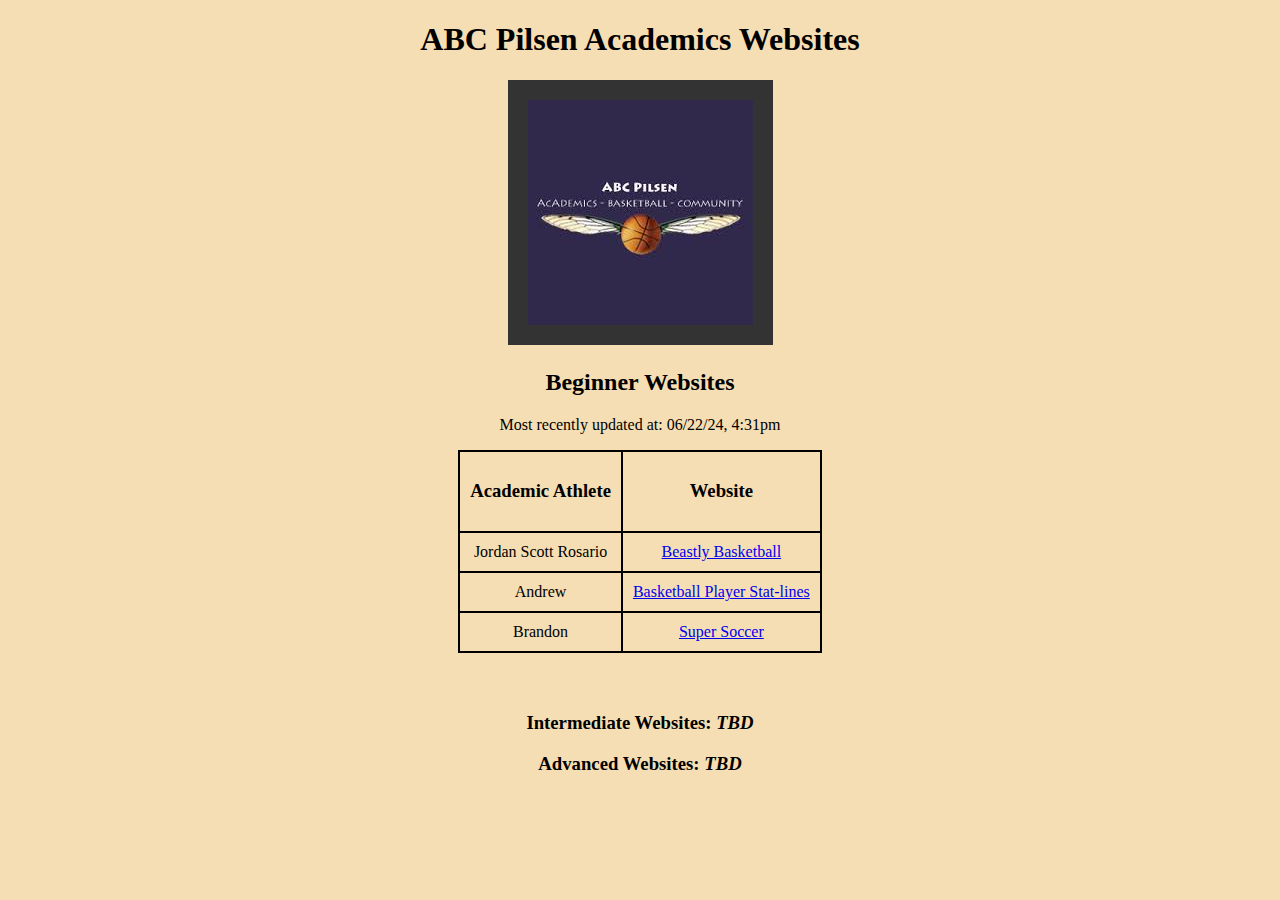
<file: docs/index.html>
<!doctype html>
<html>
<head>
    <title>ABC Pilsen Academics Websites</title>
    <link rel="stylesheet" href="style.css">
    <meta name="description" content="Our first page">
    <meta name="keywords" content="KEY WORDS">
</head>
<body>

    <h1>ABC Pilsen Academics Websites</h1>
        <img style="background-color: rgb(51, 51, 51); padding: 20px 20px 20px 20px;" src="logo.jpg" alt="ABC Pilsen Logo">  
    <h2>Beginner Websites</h2>
    
    <p>Most recently updated at: 06/22/24, 4:31pm</p>

    <table>
        <tr>
            <td><h3>Academic Athlete</h3></td>
            <td><h3>Website</h3></td>
        </tr>
        <tr>
            <td>Jordan Scott Rosario</td>
            <td><a href="completed/beastly.html">Beastly Basketball</a></td>
        </tr>
        <tr>
            <td>Andrew</td>
            <td><a href="completed/andrewsite/andrew.html">Basketball Player Stat-lines</a></td>
        </tr>
        <tr>
            <td>Brandon</td>
            <td><a href="completed/susoccer.html">Super Soccer</a></td>
        </tr>
    </table>

    <div style="padding-top: 20px; padding-bottom: 20px;"></div>

    <h3>Intermediate Websites: <em>TBD</em></h3>
    <h3>Advanced Websites: <em>TBD</em></h3>

</body>
</html>
</file>
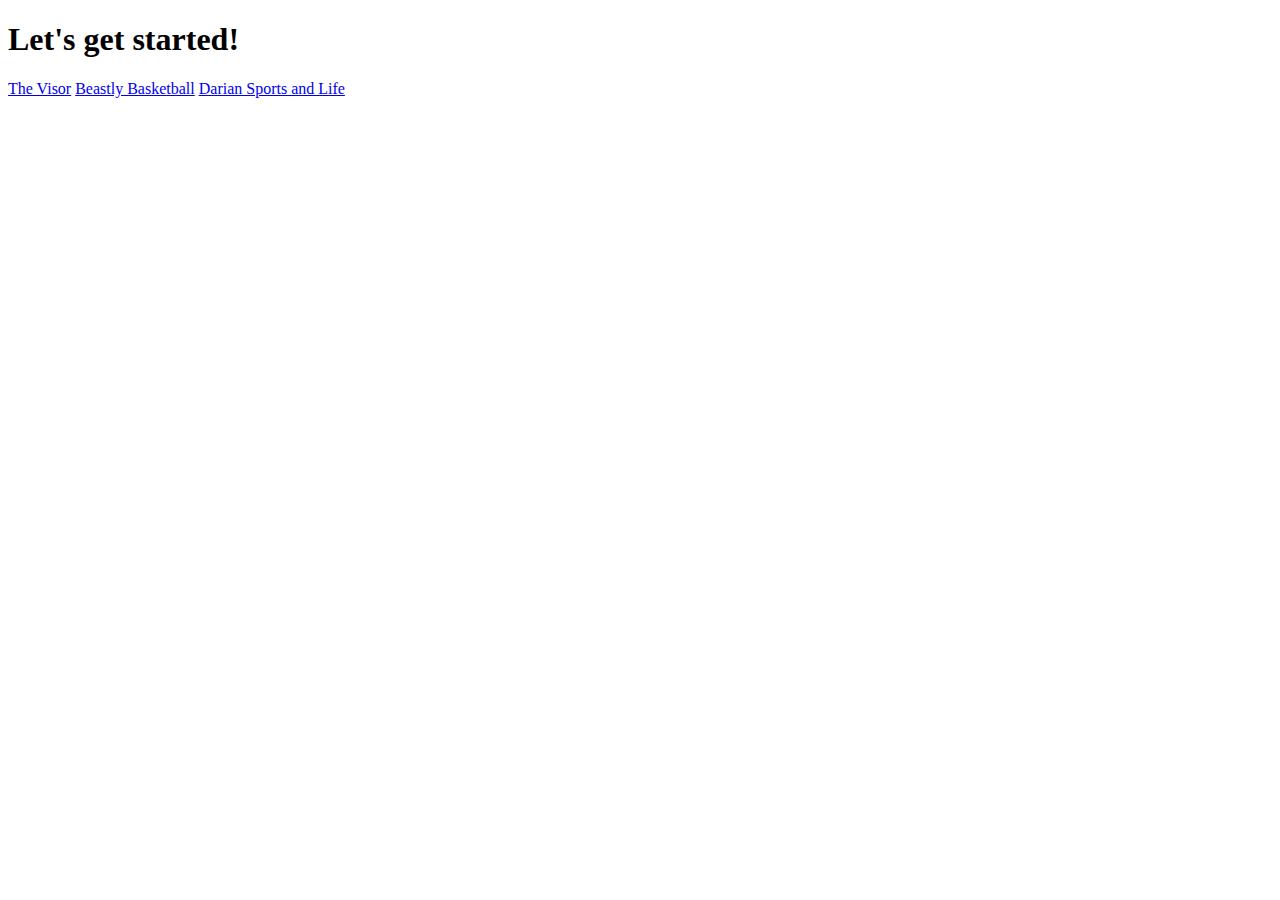
<file: docs/wip/index.html>
<!DOCTYPE html>
<html lang="en">

<head>
    <meta charset="utf-8">
    <meta name="viewport" content="width=device-width, initial-scale=1">
    <title>TITLE!!!!!!!!!</title>
</head>

<body>
    <h1>Let's get started!</h1>
    <a href="index.html">The Visor</a>
    <a href="beastly.html">Beastly Basketball</a>
    <a href="dariansports.html">Darian Sports and Life</a>
</body>

</html>
</file>
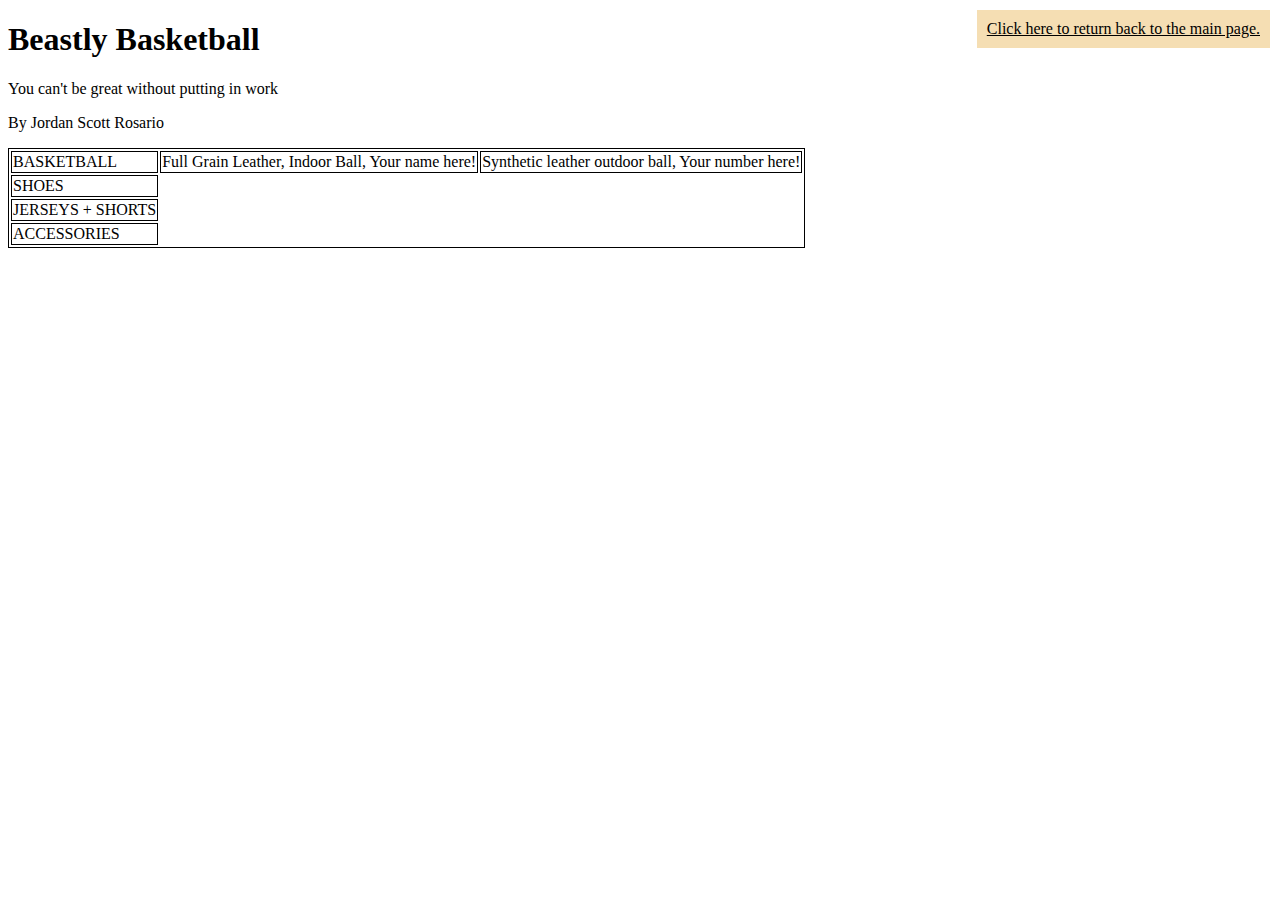
<file: docs/completed/beastly.html>
<!DOCTYPE html>
<html lang="en">

<head>
    <meta charset="utf-8">
    <meta name="viewport" content="width=device-width, initial-scale=1">
    <title>Beastly Basketball</title>
</head>

<body>
    <h1>Beastly Basketball</h1>
    <p>You can't be great without putting in work</p>
    <p>By Jordan Scott Rosario</p>
    <table style="border: 1px solid black">
        <tr style="border: 1px solid black">
            <td style="border: 1px solid black">BASKETBALL</td>
            <td style="border: 1px solid black">Full Grain Leather, Indoor Ball, Your name here!</td>
            <td style="border: 1px solid black">Synthetic leather outdoor ball, Your number here!</td>
        </tr>
        <tr>
            <td style="border: 1px solid black">SHOES</td>
        </tr>
        <tr>
            <td style="border: 1px solid black">JERSEYS + SHORTS</td>
        </tr>
        <tr>
            <td style="border: 1px solid black">ACCESSORIES</td>
        </tr>
    </table>

    <a style="right: 10px; top: 10px; z-index: 5; position: fixed; background-color: wheat ; color: black; padding: 10px 10px 10px 10px;" href="../index.html">Click here to return back to the main page.</a>

</body>

</html>
</file>
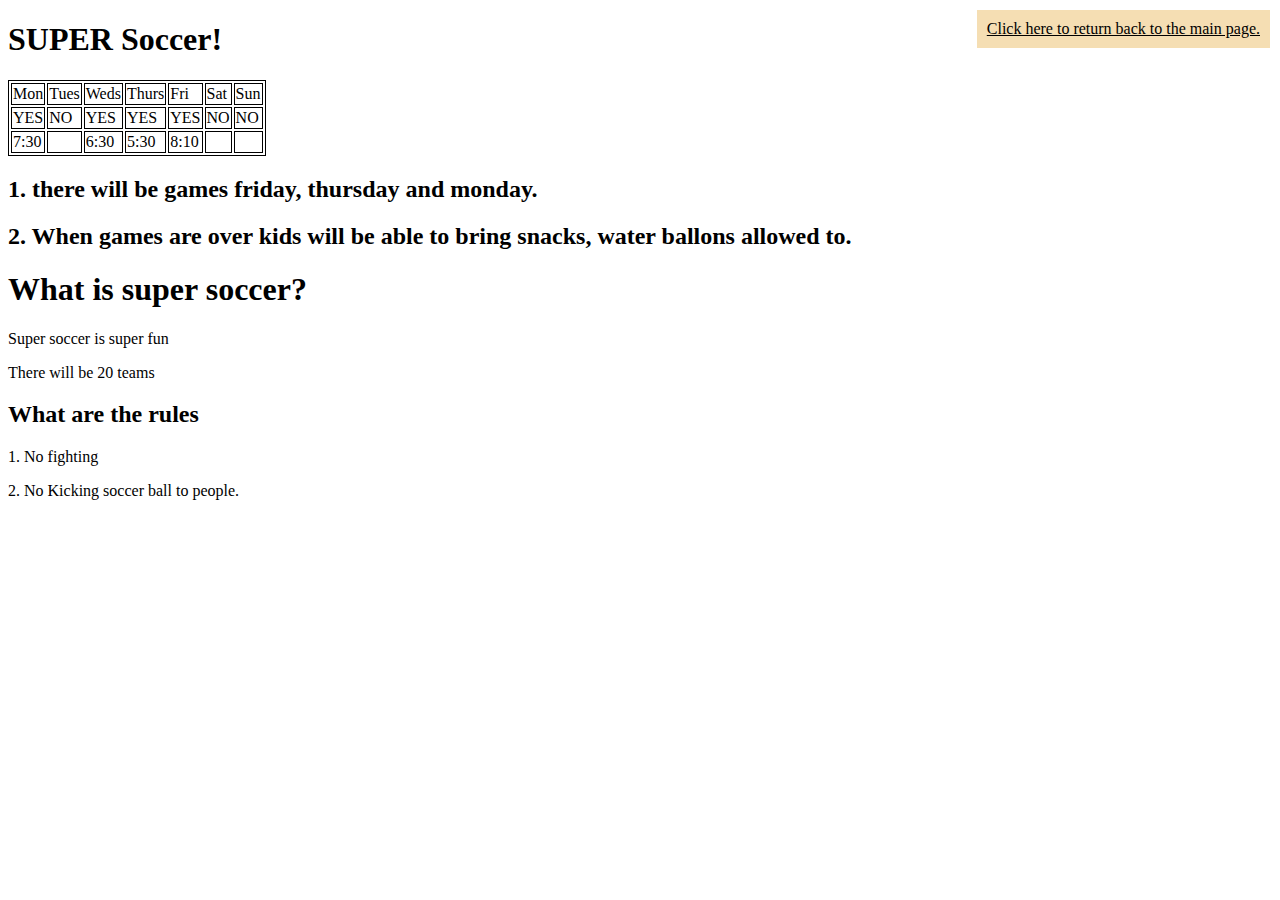
<file: docs/completed/susoccer.html>
<!DOCTYPE html>
<html lang="en">

<head>
    <meta charset="utf-8">
    <meta name="viewport" content="width=device-width, initial-scale=1">
    <title>Super Soccer</title>
</head>

<body>
    <h1>SUPER Soccer!</h1>
    <table style="border: 1px solid black">
        <tr style="border: 1px solid black">
            <td style="border: 1px solid black">Mon</td>
            <td style="border: 1px solid black">Tues</td>
            <td style="border: 1px solid black">Weds</td>
            <td style="border: 1px solid black">Thurs</td>
            <td style="border: 1px solid black">Fri</td>
            <td style="border: 1px solid black">Sat</td>
            <td style="border: 1px solid black">Sun</td>
        </tr>
        <tr>
            <td style="border: 1px solid black">YES</td>
            <td style="border: 1px solid black">NO</td>
            <td style="border: 1px solid black">YES</td>
            <td style="border: 1px solid black">YES</td>
            <td style="border: 1px solid black">YES</td>
            <td style="border: 1px solid black">NO</td>
            <td style="border: 1px solid black">NO</td>
        </tr>
        <tr>
            <td style="border: 1px solid black">7:30</td>
            <td style="border: 1px solid black"></td>
            <td style="border: 1px solid black">6:30</td>
            <td style="border: 1px solid black">5:30</td>
            <td style="border: 1px solid black">8:10</td>
            <td style="border: 1px solid black"></td>
            <td style="border: 1px solid black"></td>
        </tr>
    </table>

    <h2>1. there will be games friday, thursday and monday.
    <h2>2. When games are over kids will be able to bring snacks, water ballons allowed to.</h2>
    </h2>
    <h1>What is super soccer?</h1>
    <p>Super soccer is super fun</p>
    <p>There will be 20 teams</p>
    <h2>What are the rules</h2>
    <p>1. No fighting</p>
    <p>2. No Kicking soccer ball to people.</p>

    <a style="right: 10px; top: 10px; z-index: 5; position: fixed; background-color: wheat ; color: black; padding: 10px 10px 10px 10px;" href="../index.html">Click here to return back to the main page.</a>
    
</body>

</html>
</file>
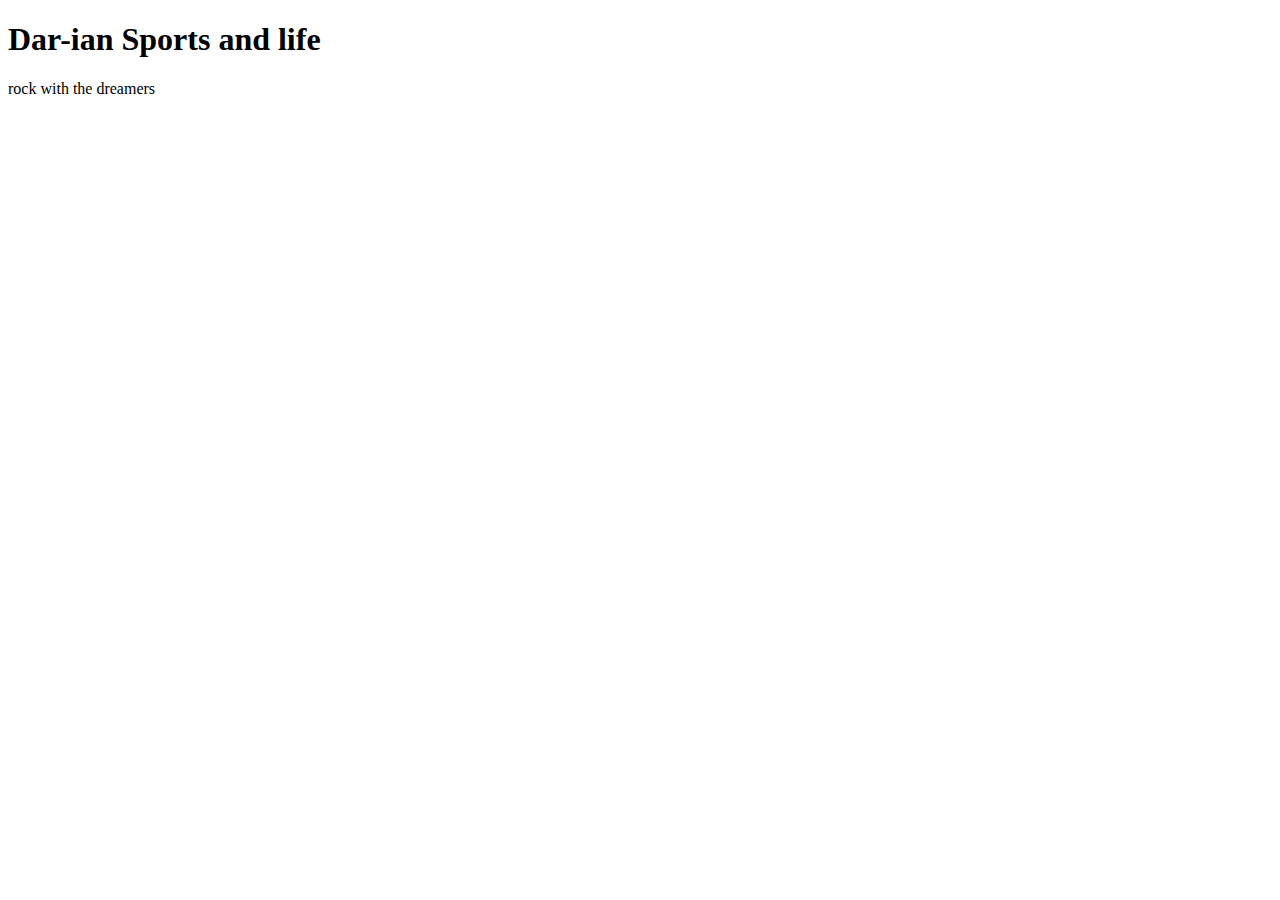
<file: docs/wip/dariansports.html>
<!DOCTYPE html>
<html lang="en">

<head>
    <meta charset="utf-8">
    <meta name="viewport" content="width=device-width, initial-scale=1">
    <title>TITLE!!!!!!!!!</title>
</head>

<body>
    <h1>Dar-ian Sports and life </h1>
    <p>rock with the dreamers</p>
</body>

</html>
</file>
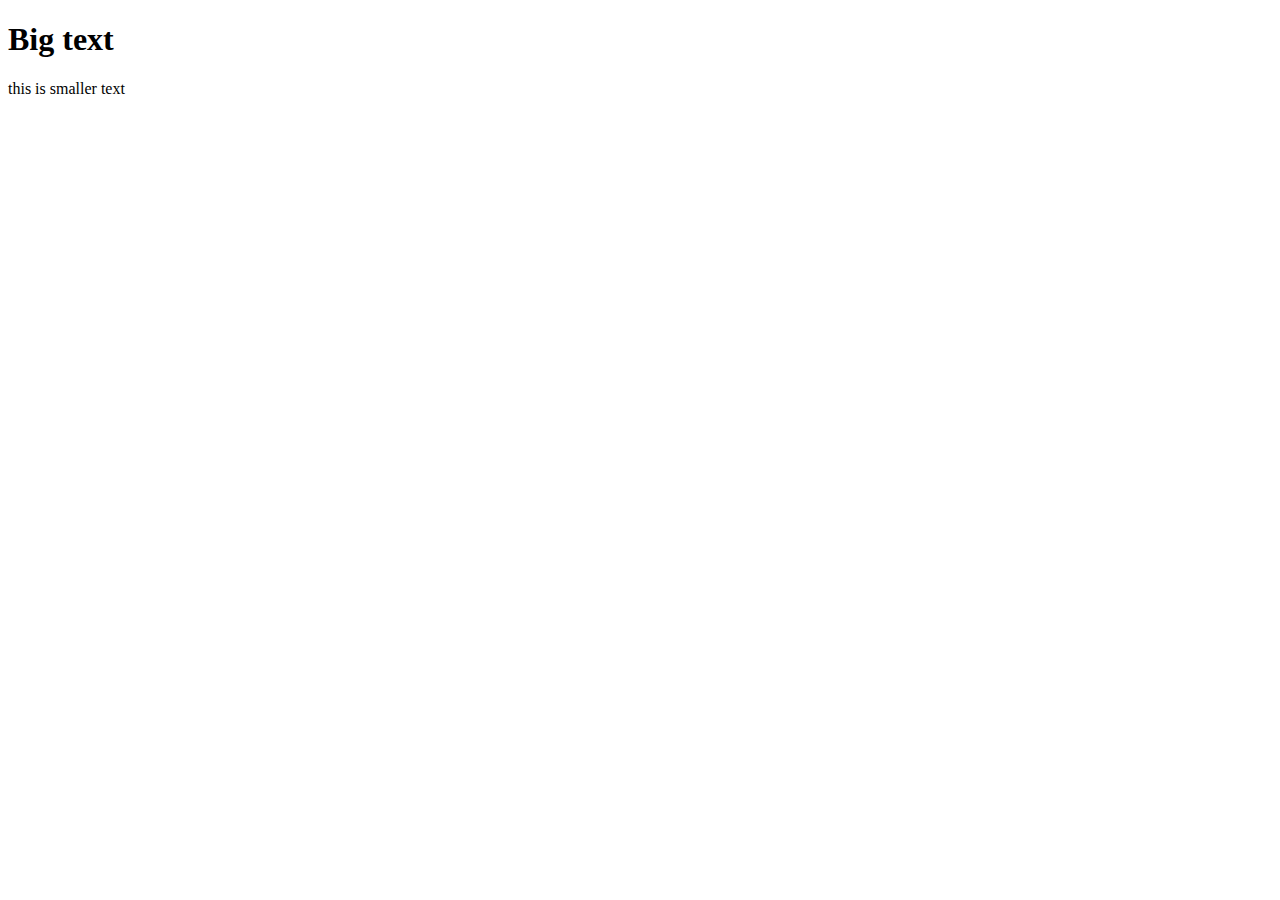
<file: docs/wip/nico.html>
<!DOCTYPE html>
<html lang="en">

<head>
    <meta charset="utf-8">
    <meta name="viewport" content="width=device-width, initial-scale=1">
    <title>TITLE!!!!!!!!!</title>
</head>

<body>
    <h1>Big text</h1>
    <p>this is smaller text</p>
</body>

</html>
</file>
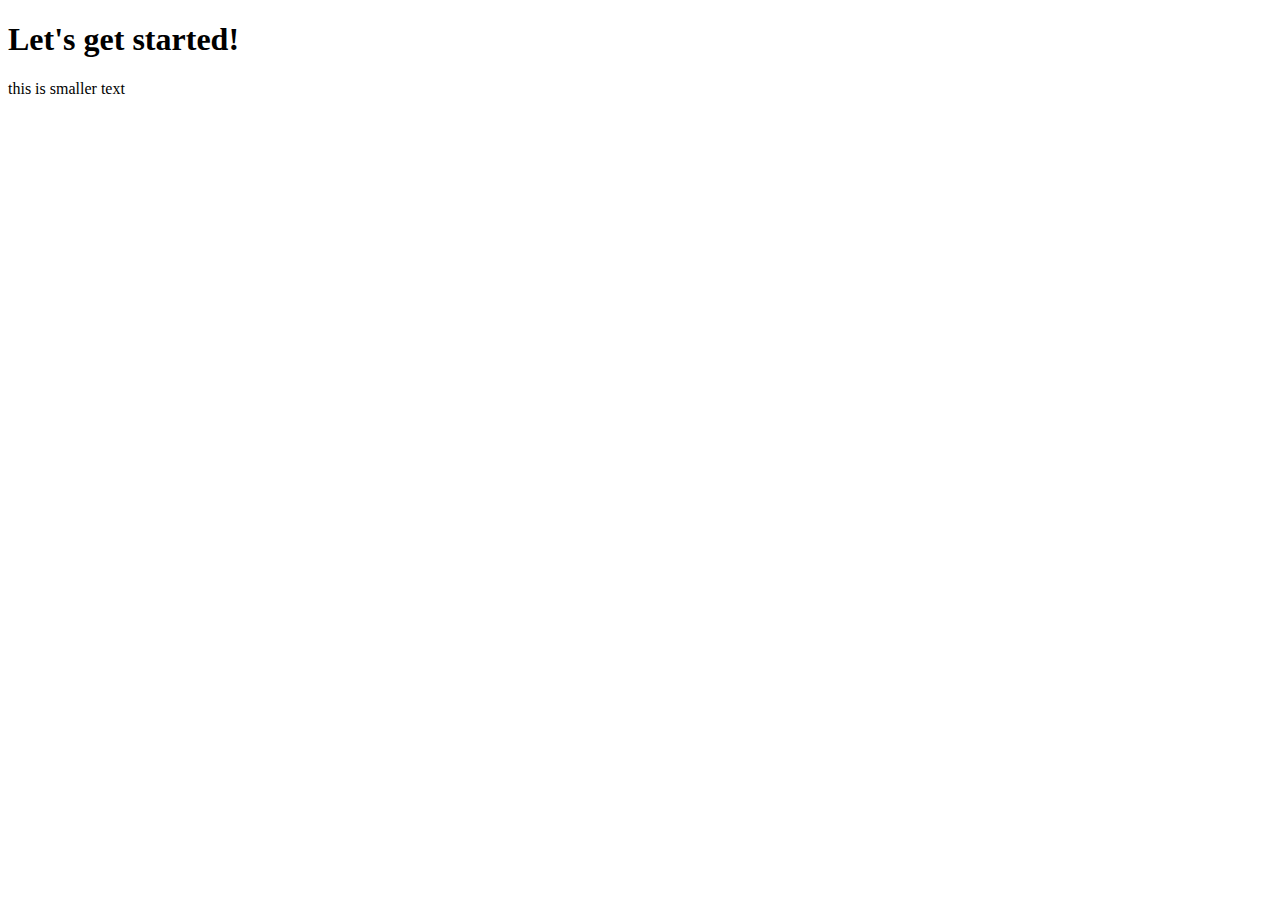
<file: docs/wip/the-visor.html>
<!DOCTYPE html>
<html lang="en">

<head>
    <meta charset="utf-8">
    <meta name="viewport" content="width=device-width, initial-scale=1">
    <title>TITLE!!!!!!!!!</title>
</head>

<body>
    <h1>Let's get started!</h1>
    <p>this is smaller text</p>
</body>

</html>
</file>
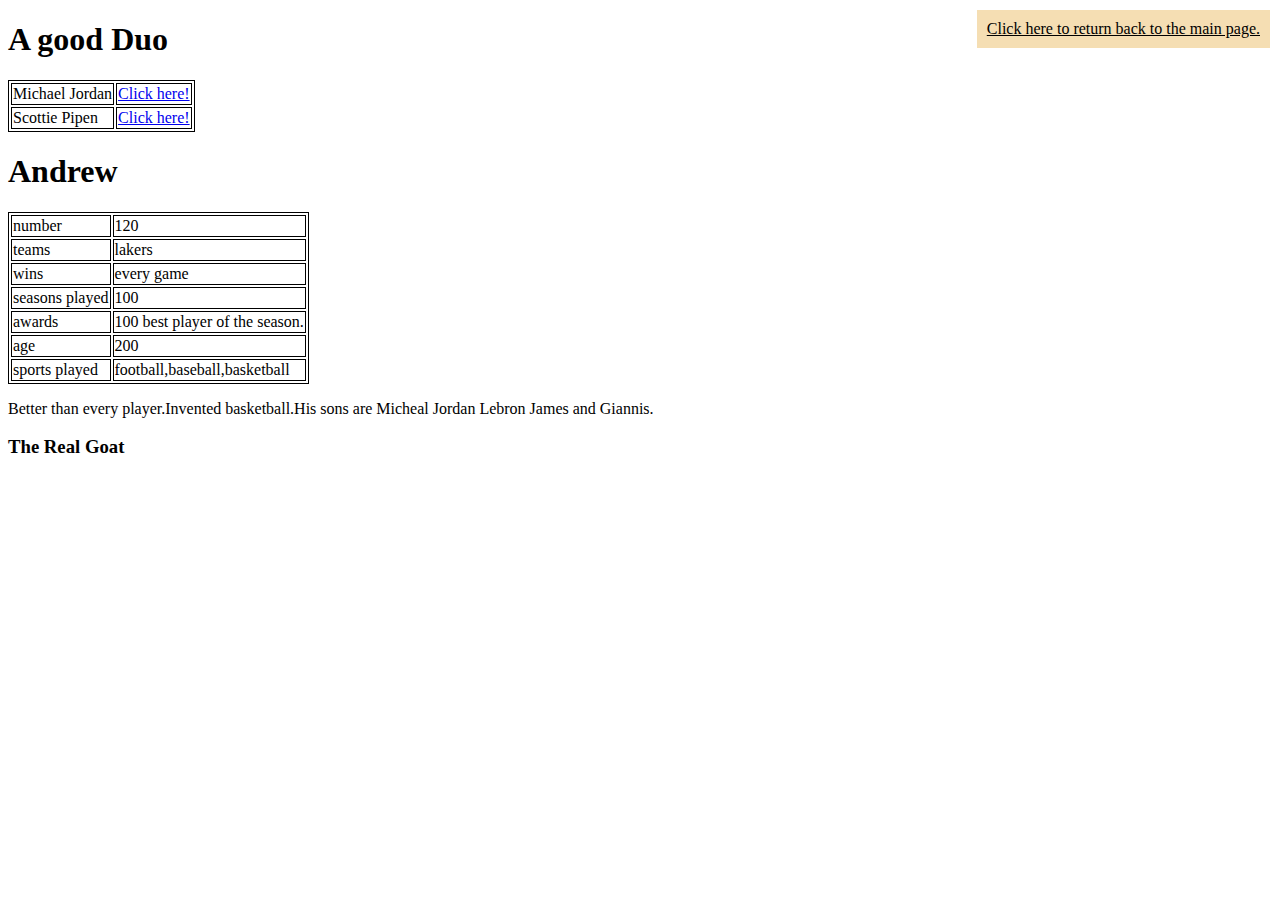
<file: docs/completed/andrewsite/andrew.html>
<!DOCTYPE html>
<html lang="en">

<head>
    <meta charset="utf-8">
    <meta name="viewport" content="width=device-width, initial-scale=1">
    <title>A good Duo</title>
</head>

<body>
    <h1>A good Duo</h1>
    <table style="border: 1px solid black">
        <tr style="border: 1px solid black">
            <td style="border: 1px solid black">Michael Jordan</td>
            <td style="border: 1px solid black"><a href="mjgoat.html">Click here!</a></td>
        </tr>
        <tr>
            <td style="border: 1px solid black">Scottie Pipen</td>
            <td style="border: 1px solid black"><a href="scottie.html">Click here!</a></td>
        </tr>
    </table>

    <h1>Andrew</h1>
    <table style="border: 1px solid black">
        <tr style="border: 1px solid black">
            <td style="border: 1px solid black">number</td>
            <td style="border: 1px solid black">120</td>
        </tr>
        <tr>
            <td style="border: 1px solid black">teams</td>
            <td style="border: 1px solid black">lakers</td>
        </tr>
        <tr style="border: 1px solid black">
            <td style="border: 1px solid black">wins</td>
            <td style="border: 1px solid black">every game</td>
        </tr>
        <tr style="border: 1px solid black">
            <td style="border: 1px solid black">seasons played</td>
            <td style="border: 1px solid black">100</td>
        </tr>
        <tr style="border: 1px solid black">
            <td style="border: 1px solid black">awards</td>
            <td style="border: 1px solid black">100 best player of the season.</td>
        </tr>
        <tr style="border: 1px solid black">
            <td style="border: 1px solid black">age</td>
            <td style="border: 1px solid black">200</td>
        </tr>
        <tr style="border: 1px solid black">
            <td style="border: 1px solid black">sports played</td>
            <td style="border: 1px solid black">football,baseball,basketball</td>
        </tr>
    </table>


    <p>Better than every player.Invented basketball.His sons are Micheal Jordan Lebron James and Giannis.</p>
    <h3>The Real Goat</h3>

    <a style="right: 10px; top: 10px; z-index: 5; position: fixed; background-color: wheat ; color: black; padding: 10px 10px 10px 10px;" href="../../index.html">Click here to return back to the main page.</a>

</body>

</html>
</file>
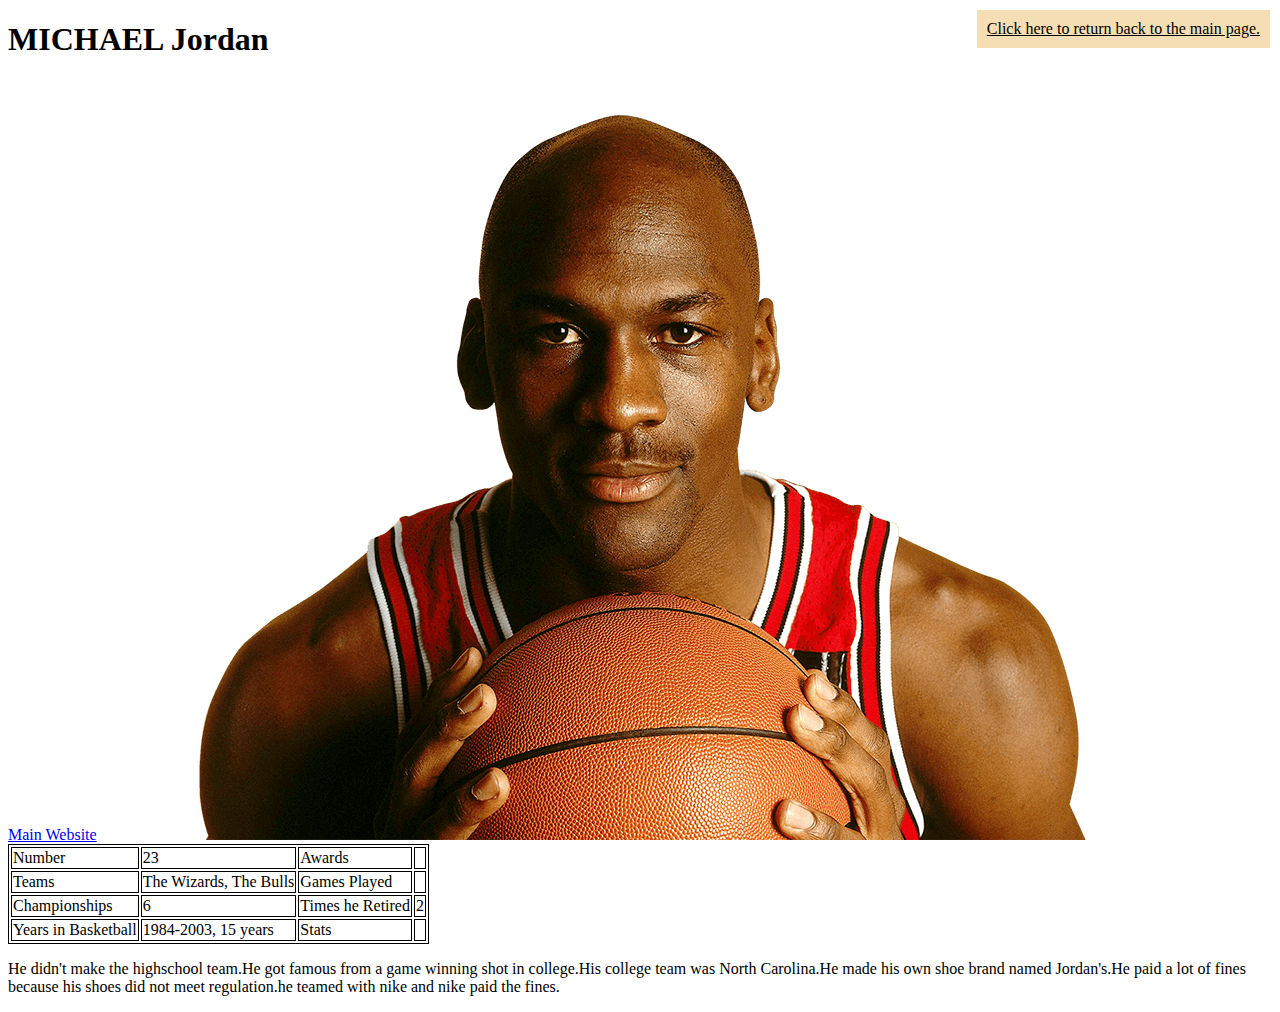
<file: docs/completed/andrewsite/mjgoat.html>
<!DOCTYPE html>
<html lang="en">

<head>
    <meta charset="utf-8">
    <meta name="viewport" content="width=device-width, initial-scale=1">
    <title>Michael Jordan</title>
</head>

<body>
    <h1>MICHAEL Jordan</h1>
    <a href="andrew.html">Main Website</a>
    <img src="mj.png" alt="MJ">
    <table style="border: 1px solid black">
        <tr style="border: 1px solid black">
            <td style="border: 1px solid black">Number</td>
            <td style="border: 1px solid black">23</td>
            <td style="border: 1px solid black">Awards</td>
            <td style="border: 1px solid black"></td>
        </tr>
        <tr>
            <td style="border: 1px solid black">Teams</td>
            <td style="border: 1px solid black">The Wizards, The Bulls</td>
            <td style="border: 1px solid black">Games Played</td>
            <td style="border: 1px solid black"></td>
        </tr>
        <tr>
            <td style="border: 1px solid black">Championships</td>
            <td style="border: 1px solid black">6</td>
            <td style="border: 1px solid black">Times he Retired</td>
            <td style="border: 1px solid black">2</td>
        </tr>
        <tr>
            <td style="border: 1px solid black">Years in Basketball</td>
            <td style="border: 1px solid black">1984-2003, 15 years</td>
            <td style="border: 1px solid black">Stats</td>
            <td style="border: 1px solid black"></td>
        </tr>
    </table>

    <p>He didn't make the highschool team.He got famous from a game winning shot in college.His college team was North Carolina.He made his own shoe brand named Jordan's.He paid a lot of fines because his shoes did not meet regulation.he teamed with nike and nike paid the fines.</p>


    <a style="right: 10px; top: 10px; z-index: 5; position: fixed; background-color: wheat ; color: black; padding: 10px 10px 10px 10px;" href="../../index.html">Click here to return back to the main page.</a>

</body>

</html>
</file>
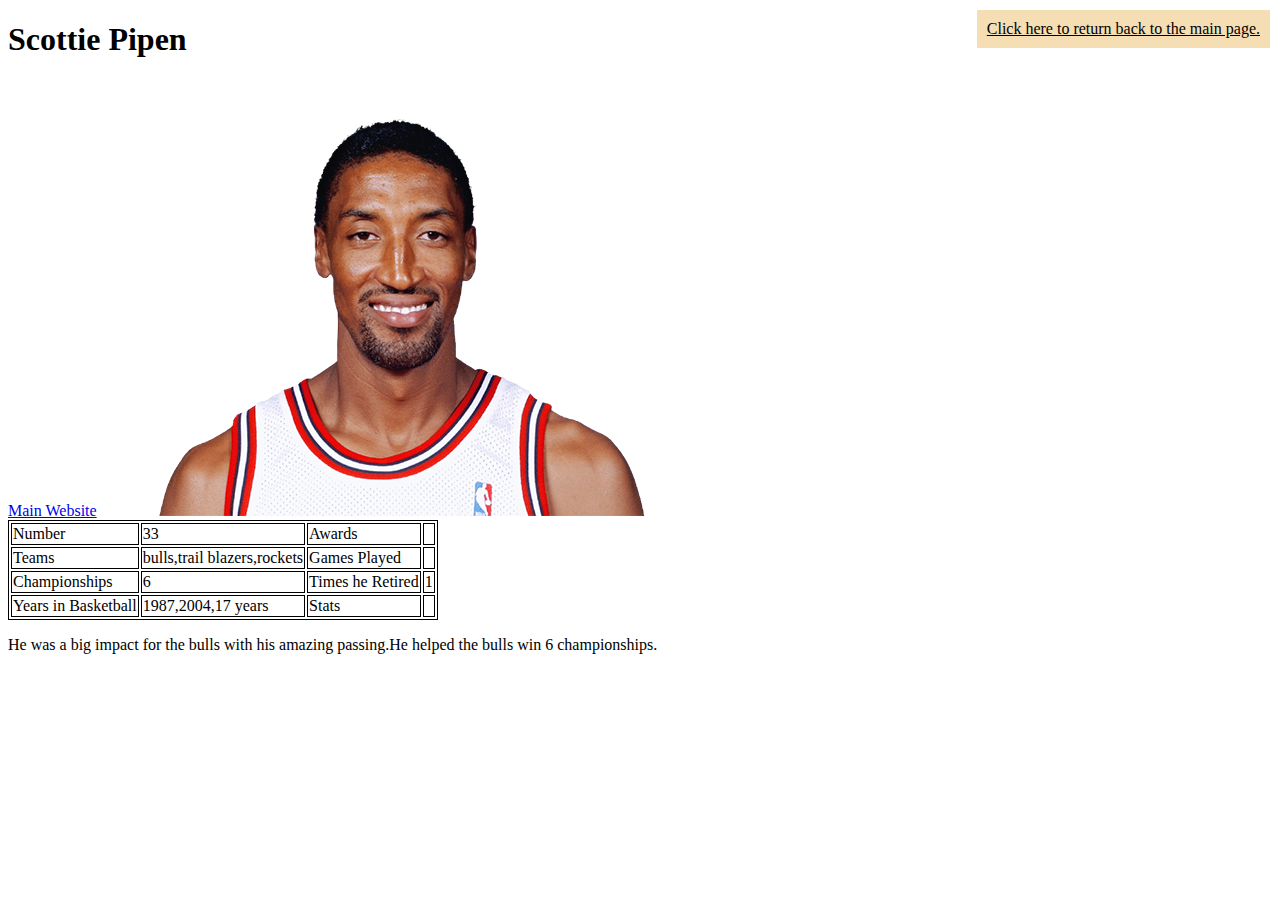
<file: docs/completed/andrewsite/scottie.html>
<!DOCTYPE html>
<html lang="en">

<head>
    <meta charset="utf-8">
    <meta name="viewport" content="width=device-width, initial-scale=1">
    <title>Scottie Pipen</title>
</head>

<body>
    <h1>Scottie Pipen</h1>
    <a href="andrew.html">Main Website</a>
    <img src="scottie.png" alt="Scottie">
    <table style="border: 1px solid black">
        <tr style="border: 1px solid black">
            <td style="border: 1px solid black">Number</td>
            <td style="border: 1px solid black">33</td>
            <td style="border: 1px solid black">Awards</td>
            <td style="border: 1px solid black"></td>
        </tr>
        <tr>
            <td style="border: 1px solid black">Teams</td>
            <td style="border: 1px solid black">bulls,trail blazers,rockets</td>
            <td style="border: 1px solid black">Games Played</td>
            <td style="border: 1px solid black"></td>
        </tr>
        <tr>
            <td style="border: 1px solid black">Championships</td>
            <td style="border: 1px solid black">6</td>
            <td style="border: 1px solid black">Times he Retired</td>
            <td style="border: 1px solid black">1</td>
        </tr>
        <tr>
            <td style="border: 1px solid black">Years in Basketball</td>
            <td style="border: 1px solid black">1987,2004,17 years</td>
            <td style="border: 1px solid black">Stats</td>
            <td style="border: 1px solid black"></td>
        </tr>
    </table>

    <p>He was a big impact for the bulls with his amazing passing.He helped the bulls win 6 championships.</p>

    <a style="right: 10px; top: 10px; z-index: 5; position: fixed; background-color: wheat ; color: black; padding: 10px 10px 10px 10px;" href="../../index.html">Click here to return back to the main page.</a>

</body>

</html>
</file>
<file: docs/style.css>
table, tr, td {
    border: 2px solid black;
    border-radius: 10px;
    border-collapse: collapse;
}

td {
    padding-left: 10px;
    padding-right: 10px;
    padding-top: 10px;
    padding-bottom: 10px;
}

body {
    text-align: center;
    background-color: wheat;
}

table {
    margin-left: auto;
    margin-right: auto;
}
</file>
